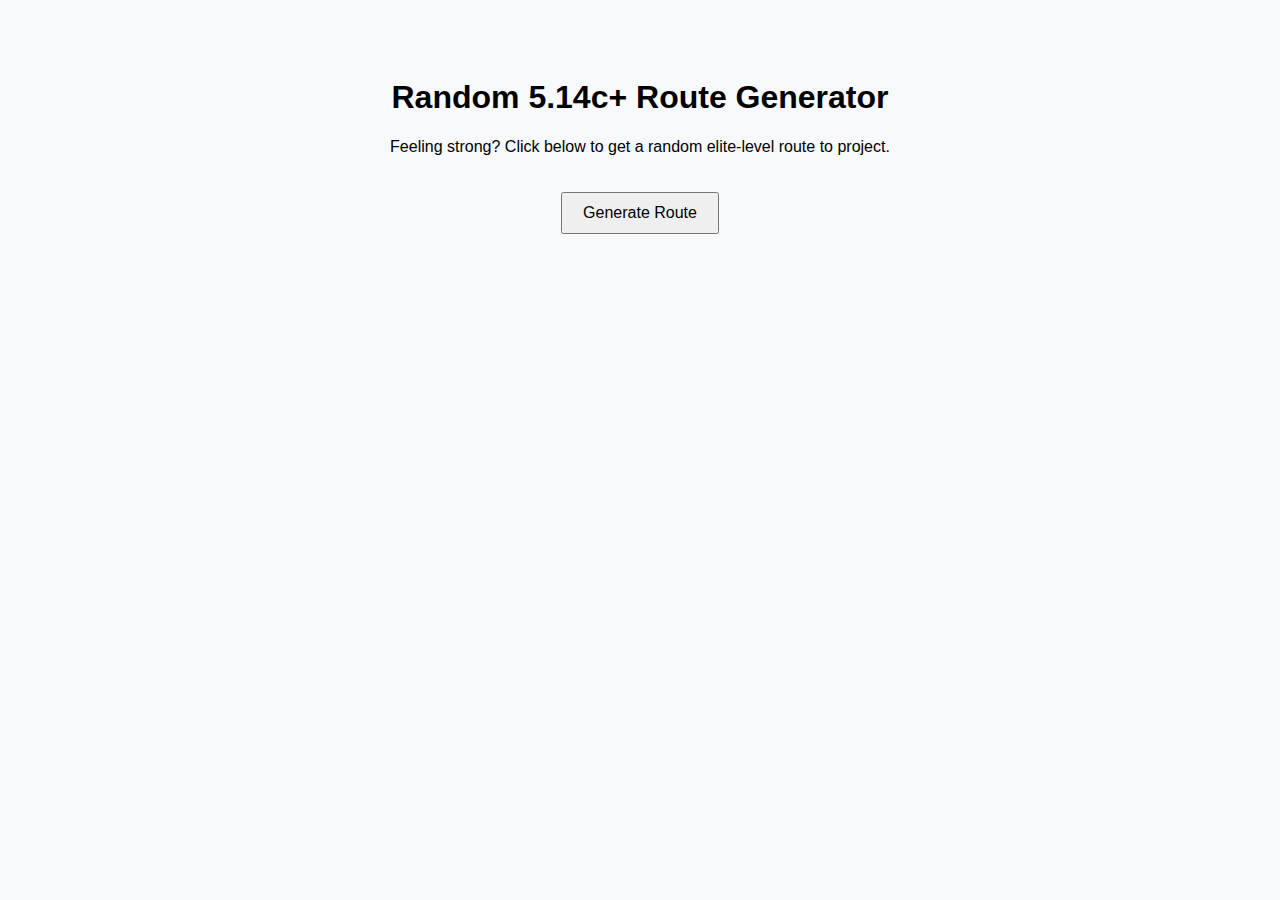
<file: hard-route-generator.html>
<!DOCTYPE html>
<html lang="en">
<head>
  <meta charset="UTF-8">
  <title>Hard Route Generator</title>
  <style>
    body {
      font-family: Arial, sans-serif;
      background-color: #f7f9fc;
      text-align: center;
      padding: 50px;
    }
    button {
      padding: 10px 20px;
      font-size: 16px;
      margin-top: 20px;
      cursor: pointer;
    }
    #output {
      font-size: 24px;
      margin-top: 30px;
      color: #004e89;
    }
  </style>
</head>
<body>

  <h1>Random 5.14c+ Route Generator</h1>
  <p>Feeling strong? Click below to get a random elite-level route to project.</p>
  <button onclick="generateRoute()">Generate Route</button>
  <div id="output"></div>

  <script>
    const routes = [
      "Perfecto Mundo – 5.15c – Margalef, Spain",
      "La Dura Dura – 5.15c – Oliana, Spain",
      "Bibliographie – 5.15d – Céüse, France",
      "Jumbo Love – 5.15b – Clark Mountain, USA",
      "Change – 5.15c – Flatanger, Norway",
      "Eagle-4 – 5.15b – Saint Léger, France",
      "King Capella – 5.15b – Siurana, Spain",
      "Bone Tomahawk – 5.15a – Moab, USA",
      "Lapsus – 5.15b – Andonno, Italy",
      "Realization (Biographie) – 5.15a – Céüse, France",
      "Fight or Flight – 5.15b – Oliana, Spain",
      "Stoking the Fire – 5.15b – Santa Linya, Spain",
      "Era Vella – 5.14d – Margalef, Spain",
      "Joe Blau – 5.14c – Oliana, Spain",
      "Chilam Balam – 5.15a – Villanueva del Rosario, Spain",
      "Es Pontàs – 5.15a – Mallorca, Spain",
      "Power Inverter – 5.15a – Oliana, Spain",
      "Ali Hulk Sit Start Extension Total – 5.15b – Rodellar, Spain",
      "Thor's Hammer – 5.15a – Flatanger, Norway",
      "Papichulo – 5.15a – Oliana, Spain",
      "Vasil Vasil – 5.15c – Sloup, Czech Republic",
      "Joe Mama – 5.15a – Oliana, Spain",
      "Estado Critico – 5.14d – Siurana, Spain",
      "Pachamama – 5.15a – Oliana, Spain",
      "Hypnotized Minds – 5.15a – RMNP, USA",
      "Directa Open Your Mind – 5.14d – Santa Linya, Spain",
      "Mejorando Imagen – 5.14d – Margalef, Spain",
      "Chaxi Raxi – 5.15a – Oliana, Spain",
      "Perfecto Mundo – 5.15c – Margalef, Spain",
      "Delincuente Natural – 5.14d – Margalef, Spain",
      "Off the Wagon – 5.14d – Magic Wood, Switzerland",
      "Jungle Boogie – 5.15a – Céüse, France",
      "Golpe de Estado – 5.15a – Siurana, Spain",
      "Seleccio Anal – 5.14d – Margalef, Spain",
      "Apocalipsis de la Gioconda – 5.14d – Rodellar, Spain",
      "Mandanga Total – 5.14d – Cuenca, Spain",
      "Esclatamasters – 5.14d – Perles, Spain",
      "La Planta de Shiva – 5.15b – Villanueva del Rosario, Spain",
      "Mutation – 5.15a – Raven Tor, UK",
      "Rainshadow – 5.14d – Malham Cove, UK",
      "Revolution – 5.14d – Raven Tor, UK",
      "Victimas Perez – 5.14d – Margalef, Spain",
      "Bad Girls Club – 5.14d – Rifle, USA",
      "Necessary Evil – 5.14c – Virgin River Gorge, USA",
      "Lucid Dreaming – 5.15a – Bishop, USA",
      "The Crew – 5.14c – Rifle, USA",
      "Supernova – 5.14c – Red River Gorge, USA",
      "Pure Imagination – 5.14c – Red River Gorge, USA",
      "Omaha Beach – 5.14a – Red River Gorge, USA",
      "Transworld Depravity – 5.14a – Red River Gorge, USA",
      "The Fly – 5.14d – Rumney, USA",
      "China Beach – 5.14b – Rumney, USA",
      "Just Do It – 5.14c – Smith Rock, USA",
      "Bunda de Fora – 5.14d – Acephale, Canada",
      "Dreamcatcher – 5.14d – Squamish, Canada",
      "Pulse – 5.14c – Acephale, Canada",
      "Necessary Evil – 5.14c – Virgin River Gorge, USA",
      "Thor's Hammer – 5.15a – Flatanger, Norway",
      "Change – 5.15c – Flatanger, Norway",
      "Move – 5.15b – Flatanger, Norway",
      "Silence – 5.15d – Flatanger, Norway",
      "Fightclub – 5.14d – Canmore, Canada",
      "White Zombie – 5.14a – Baltzola Cave, Spain",
      "Fish Eye – 5.14b – Oliana, Spain",
      "Mind Control – 5.14c – Oliana, Spain",
      "8c+ – 5.14c – Flatanger, Norway",
      "Fuego Blanco – 5.14c – Villanueva del Rosario, Spain"
    ];

    function generateRoute() {
      const randomIndex = Math.floor(Math.random() * routes.length);
      document.getElementById("output").textContent = routes[randomIndex];
    }
  </script>

</body>
</html>
</file>
